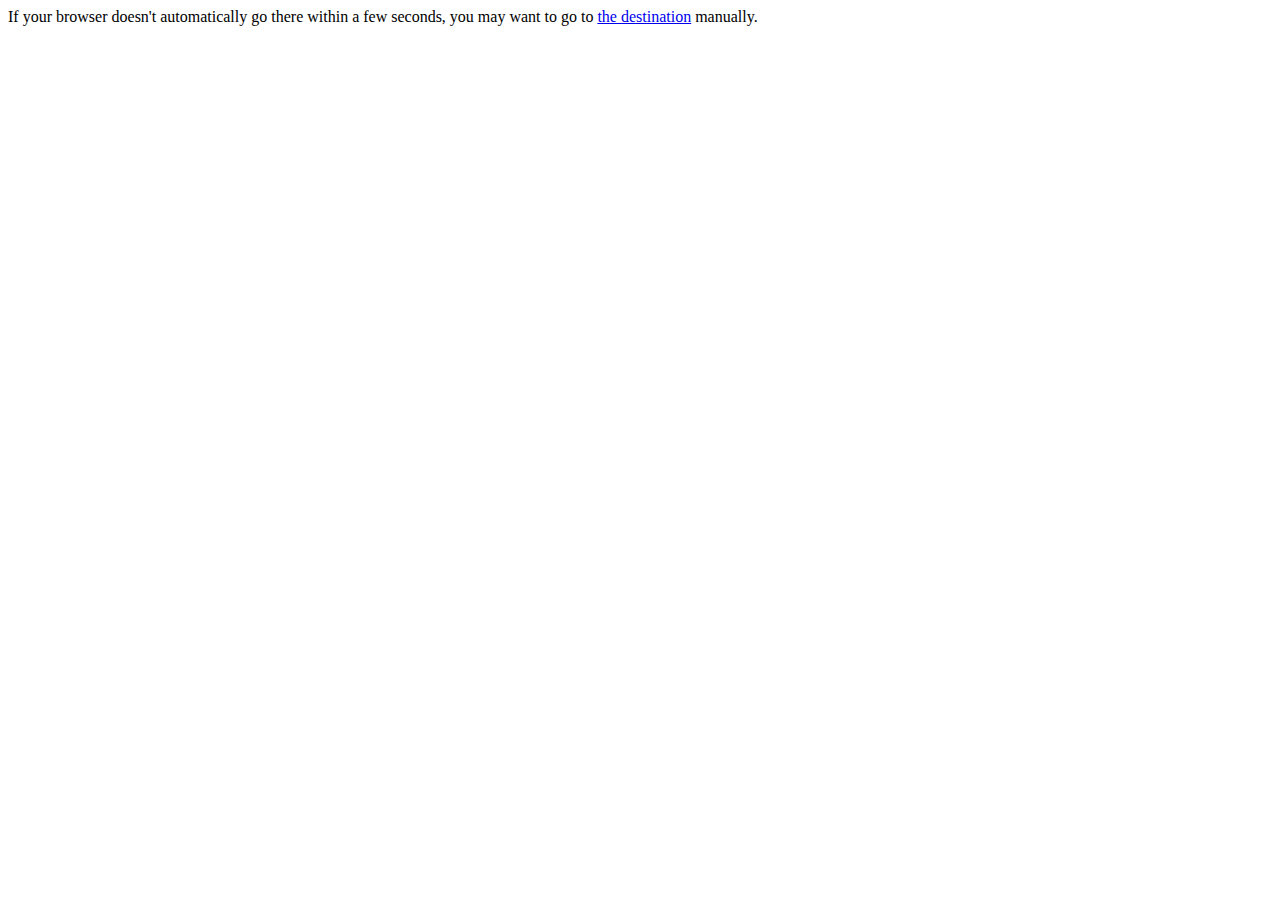
<file: Website/index.html>
<html>
<head>
<title>A web page that points a browser to a different page after 2 seconds</title>
<meta http-equiv="refresh" content="2; URL=forum.php">
<meta name="keywords" content="automatic redirection">
</head>
<body>
If your browser doesn't automatically go there within a few seconds, 
you may want to go to 
<a href="forum.php">the destination</a> 
manually.
</body>
</html>
</file>
